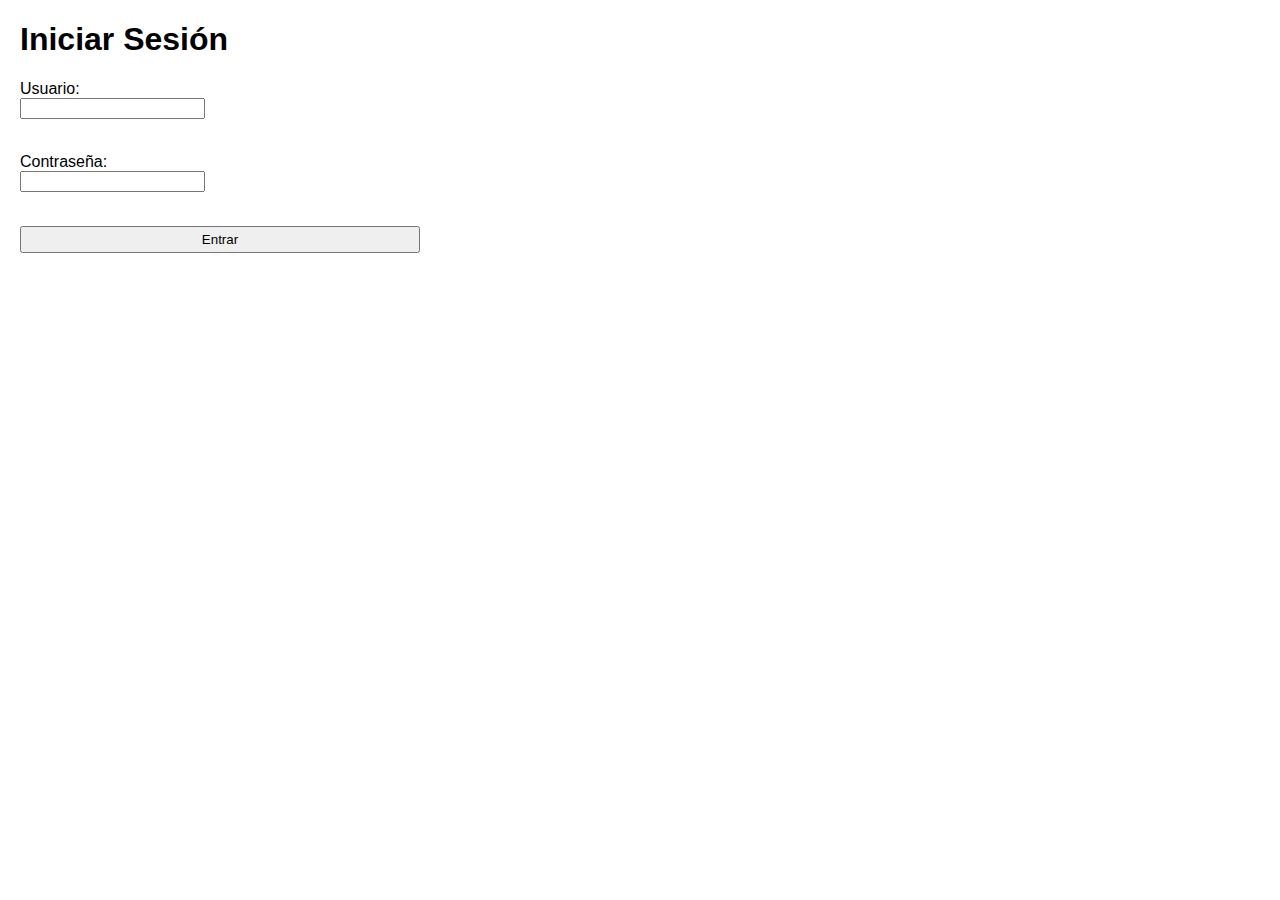
<file: sgiit/public/index.html>
<!DOCTYPE html>
<html lang="es">
<head>
  <meta charset="UTF-8">
  <title>SGIIT</title>
  <!-- Redirige inmediatamente al login -->
  <meta http-equiv="refresh" content="0;url=login.html">
</head>
<body>
  Si no te redirige automáticamente, <a href="login.html">haz clic aquí para iniciar sesión</a>.
</body>
</html>
</file>
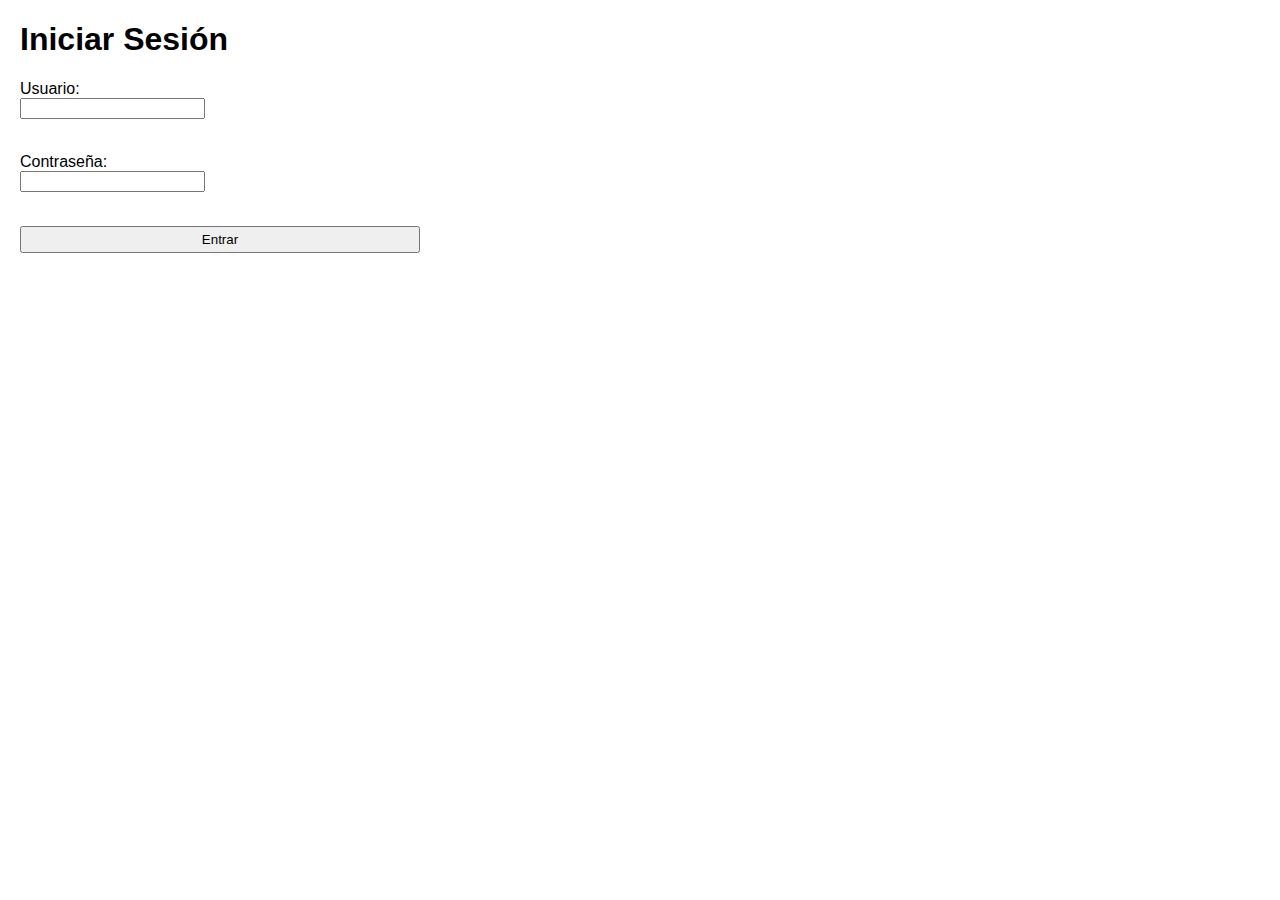
<file: sgiit/public/login.html>
<!DOCTYPE html>
<html lang="es">
<head>
  <meta charset="UTF-8">
  <title>SGIIT - Login</title>
  <link rel="stylesheet" href="css/styles.css">
</head>
<body>
  <h1>Iniciar Sesión</h1>
  <form id="login-form">
    <label>
      Usuario:<br>
      <input type="text" id="username" required>
    </label><br>
    <label>
      Contraseña:<br>
      <input type="password" id="password" required>
    </label><br>
    <button type="submit">Entrar</button>
  </form>
  <p id="error-msg" style="color:red;"></p>

  <script src="js/login.js"></script>
</body>
</html>
</file>
<file: sgiit/public/css/styles.css>
body {
  font-family: sans-serif;
  margin: 20px;
}
nav a {
  text-decoration: none;
  margin-right: 10px;
}
nav a.active {
  font-weight: bold;
}
form {
  margin-bottom: 20px;
  display: grid;
  gap: 8px;
  max-width: 400px;
}
form label {
  display: block;
}
table {
  width: 100%;
  border-collapse: collapse;
}
th, td {
  border: 1px solid #ccc;
  padding: 6px;
  text-align: left;
}
button {
  padding: 4px 8px;
  cursor: pointer;
}
</file>
